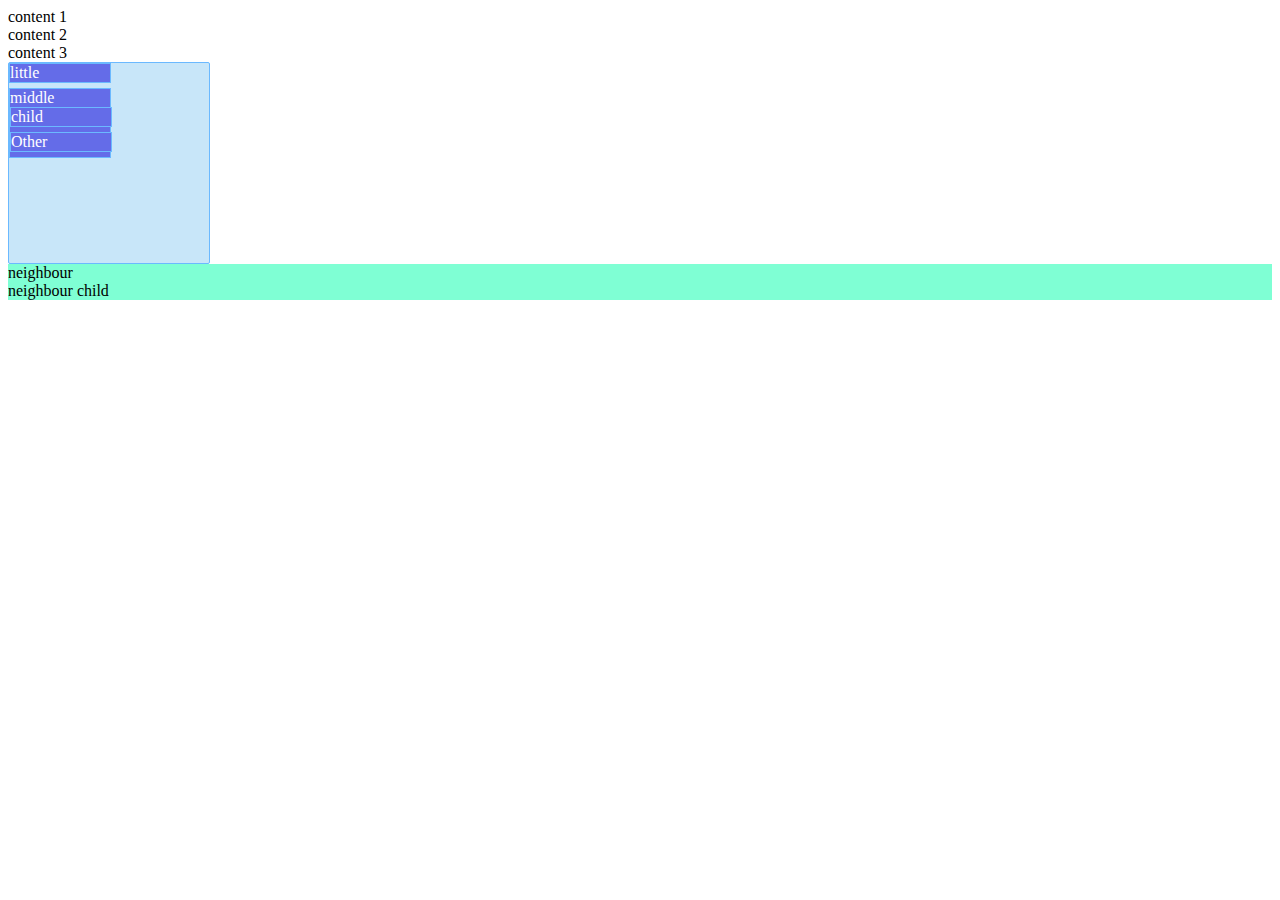
<file: javaScript/eventBubbling/index.html>
<!DOCTYPE html>
<html>

  <head>
    <link rel="stylesheet" href="style.css">
    <script src="script.js"></script>
  </head>

  <body onload="onLoadFunction()">
      <div class = "image">content 1</div>
  <div class = "image">content 2</div>
  <div class = "image">content 3</div>
    <div id="parent">
      <div id ="little">
        little
      </div>
      <div id ="middle">
        middle
        <div id="child">
            child
          </div>
          <div id="other">
            Other
          </div>
      </div>
  
    </div>
    <div id="neighbour">
      neighbour
      <div id="nChild">
        neighbour child
      </div>
    </div>
  </body>

</html>
</file>
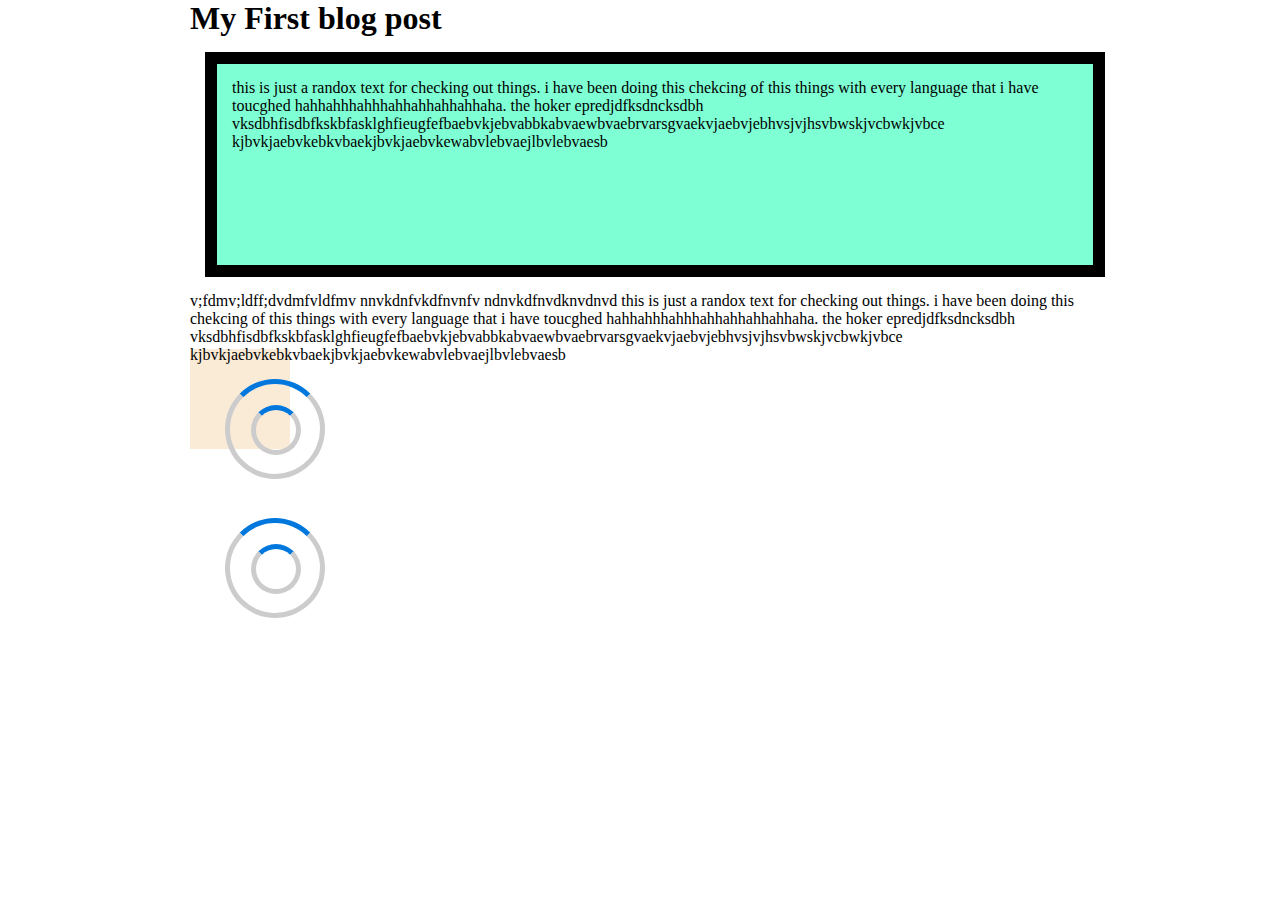
<file: javaScript/udemy/index.html>
<html>
 <div class="container">
    <head>
        <title>My First blog post</title>
    </head>
    <body>
        <h1>My First blog post</h1>
    </body>
    <p class="p1">
        this is just a randox text for checking out things. i have been doing this chekcing of this things
         with every language that i have toucghed hahhahhhahhhahhahhahhahhaha. the hoker epredjdfksdncksdbh
         vksdbhfisdbfkskbfasklghfieugfefbaebvkjebvabbkabvaewbvaebrvarsgvaekvjaebvjebhvsjvjhsvbwskjvcbwkjvbce
         kjbvkjaebvkebkvbaekjbvkjaebvkewabvlebvaejlbvlebvaesb
    </p>
    <p class="p2">
        v;fdmv;ldff;dvdmfvldfmv nnvkdnfvkdfnvnfv ndnvkdfnvdknvdnvd
        this is just a randox text for checking out things. i have been doing this chekcing of this things
         with every language that i have toucghed hahhahhhahhhahhahhahhahhaha. the hoker epredjdfksdncksdbh
         vksdbhfisdbfkskbfasklghfieugfefbaebvkjebvabbkabvaewbvaebrvarsgvaekvjaebvjebhvsjvjhsvbwskjvcbwkjvbce
         kjbvkjaebvkebkvbaekjbvkjaebvkewabvlebvaejlbvlebvaesb
    </p>
    <div class="author" style="background-color: antiquewhite;">
        <div class="spinner">
            <div class="spinner-inside"></div>
        </div>
    </div>
<br>
<br>
<br>
    <div class="author">
        <div class="spinner">
            <div class="spinner-inside"></div>
        </div>
    </div>
 </div>
 <div class="other-blog">

 </div>
 <!-- <div class="author">
     <div class="spinner"></div>
 </div> -->
</html>


<style>
    .author {
        border-color: 10px black;
        height: 100px;
        width: 100px;
    }
    .p1 {
        background-color: aquamarine;
        height: 25%;
        width: 100%;
        margin: 15px;
        padding: 15px;
        border: 12px solid;
        border-color: black;
        /* border-width: 10px; */
        box-sizing: border-box;
    }

    * {
        margin: 0;
        padding: 0;
        box-sizing: border-box;
    }

    .container {
        width: 900px;
        margin-left: auto;
        margin-right: auto;
    }

    .spinner {
        box-sizing: border-box;
  position: relative;
  top: 30%;
  left: 50%;
  width: 100px;
  height: 100px;
  margin-top: -15px;
  margin-left: -15px;
  border-radius: 50%;
  border: 5px solid #ccc;
  border-top-color: #07d;
  animation: spinner .6s linear infinite;
    }

    .spinner-inside {
        box-sizing: border-box;
  position: relative;
  /* top: 50%;
  left: 50%; */
  width: 50px;
  height: 50px;
  margin-top: 23%;
  margin-left: 23%;
  border-radius: 50%;
  border: 5px solid #ccc;
  border-top-color: #07d;
  animation: spinner1 .6s linear infinite;
    }

    /* .spinner {
  box-sizing: border-box;
  position: absolute;
  top: 30%;
  left: 50%;
  width: 50px;
  height: 50px;
  margin-top: -15px;
  margin-left: -15px;
  border-radius: 50%;
  border: 5px solid #ccc;
  border-top-color: #07d;
  animation: spinner .6s linear infinite;
} */
@keyframes spinner {
  to {transform: rotate(-360deg);}
}
@keyframes spinner1 {
  to {transform: rotate(-360deg);}
}
</style>
</file>
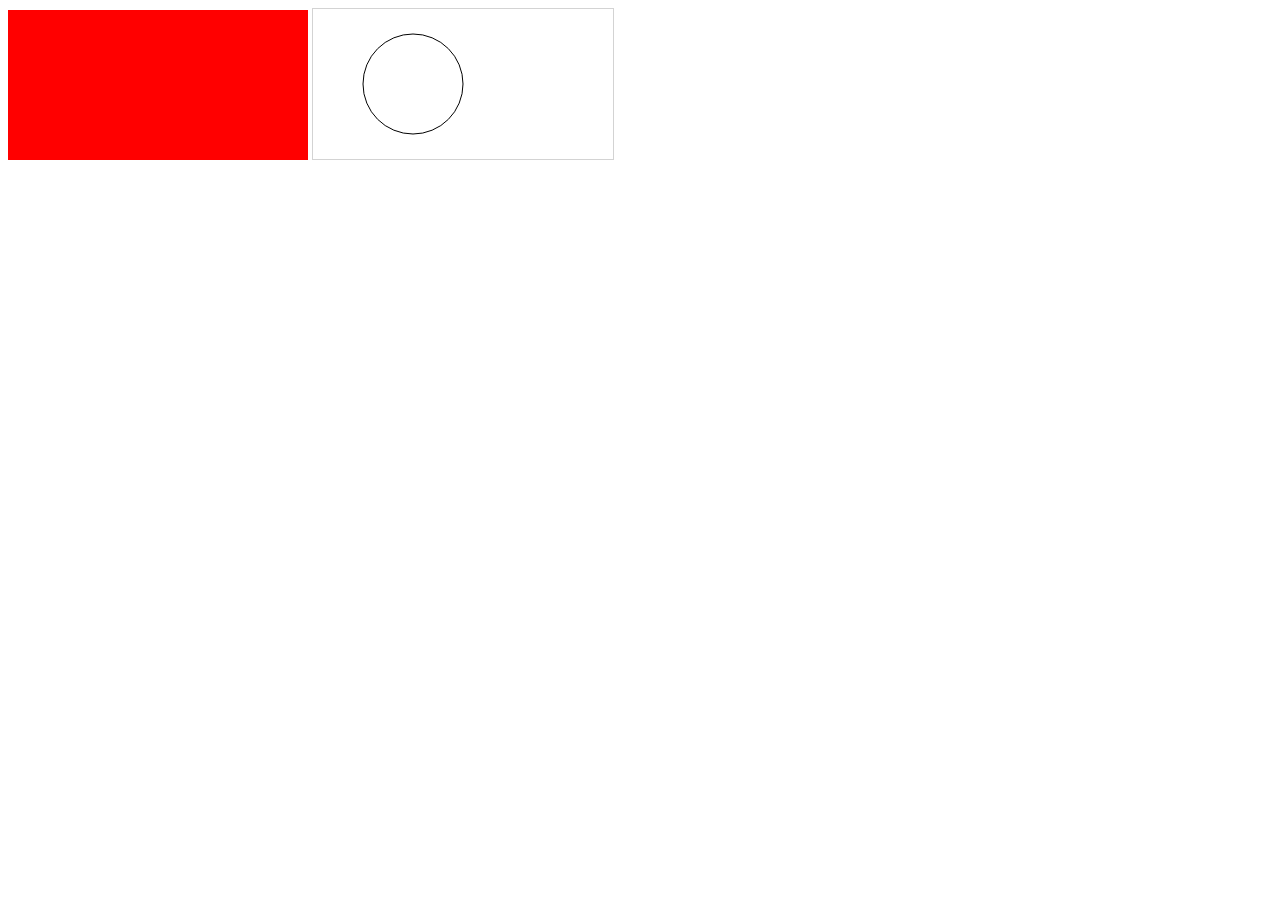
<file: html/circle.html>
<!DOCTYPE html>
<html>
<body>

<svg>
  <circle cx="50" cy="50" r="300" stroke="black" stroke-width="3" fill="red" />
  Sorry, your browser does not support inline SVG.  
</svg> 
 
</body>
</html>



<!DOCTYPE html>
<html>
<body>

<canvas id="myCanvas" width="300" height="150" style="border:1px solid #d3d3d3;">
Your browser does not support the HTML5 canvas tag.</canvas>

<script>
var c = document.getElementById("myCanvas");
var ctx = c.getContext("2d");
ctx.beginPath();
ctx.arc(100, 75, 50, 0, 2 * Math.PI);
ctx.stroke();
</script> 

</body>
</html>
</file>
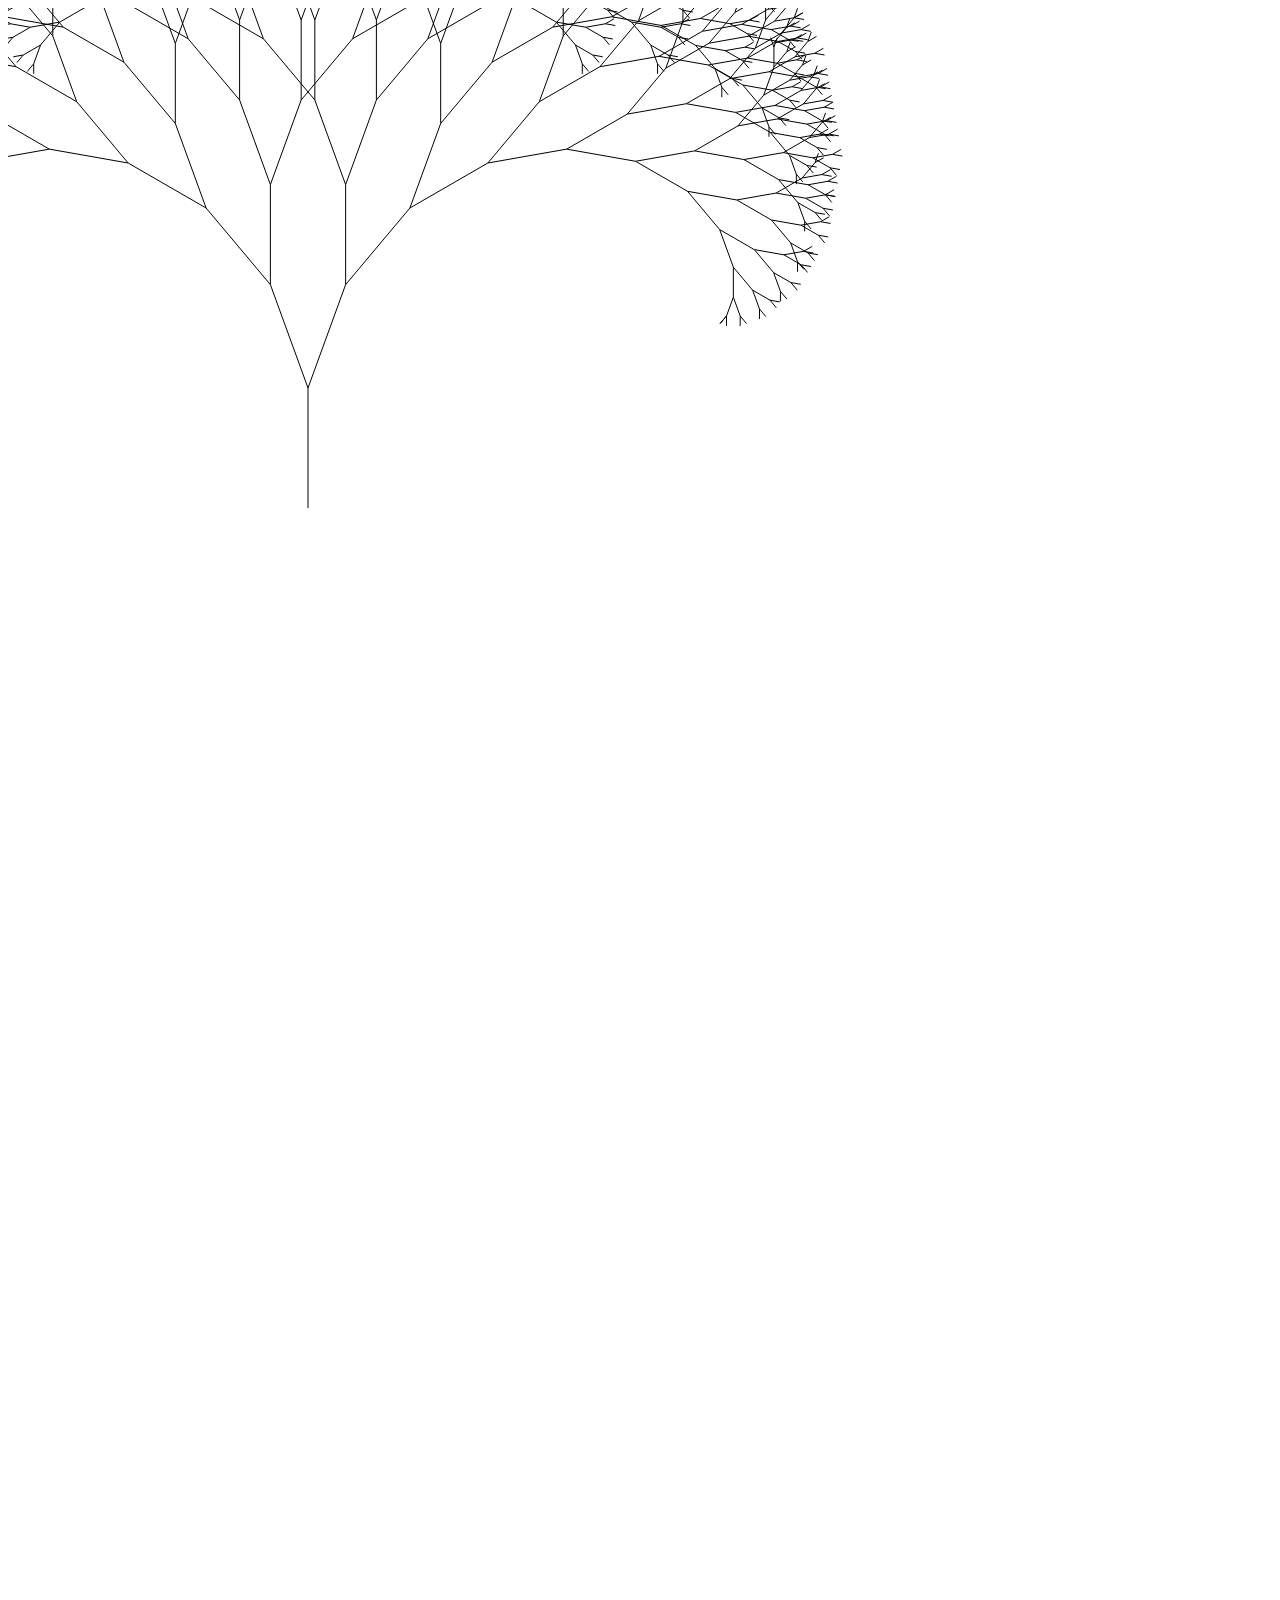
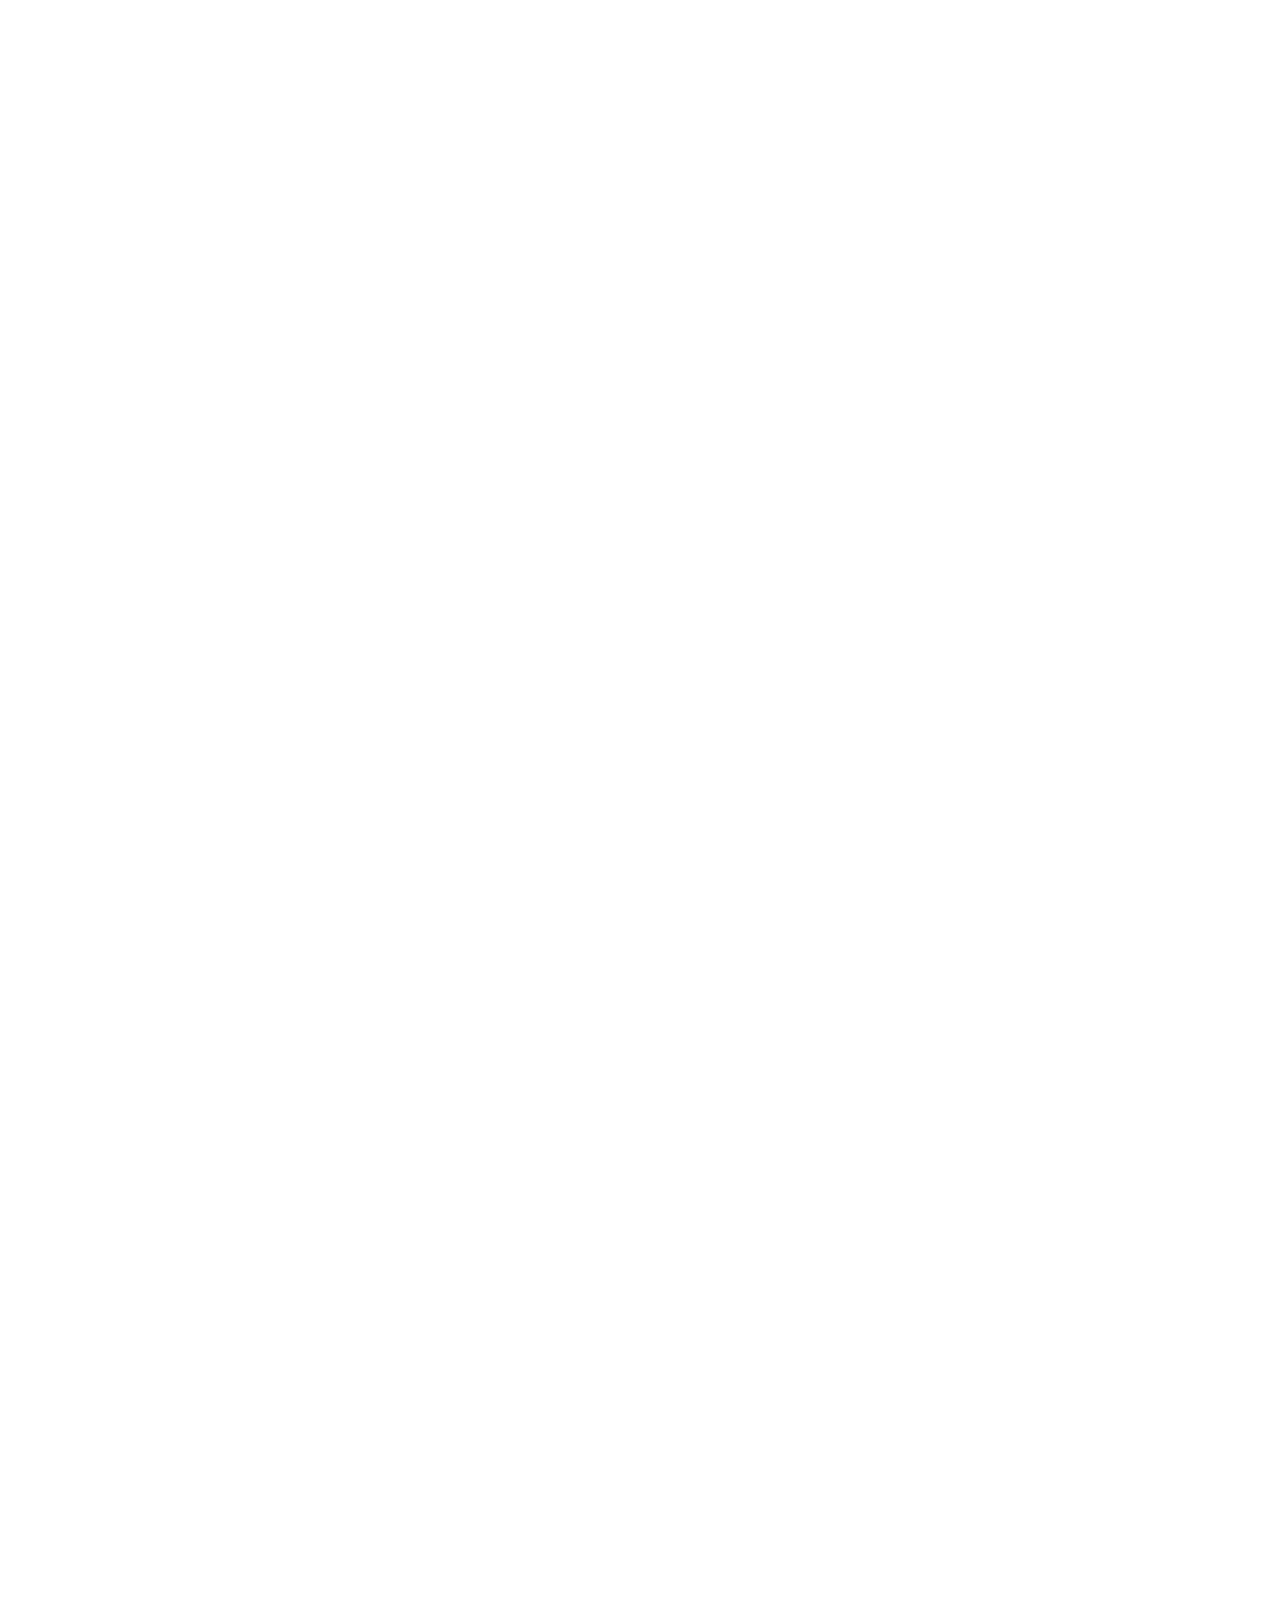
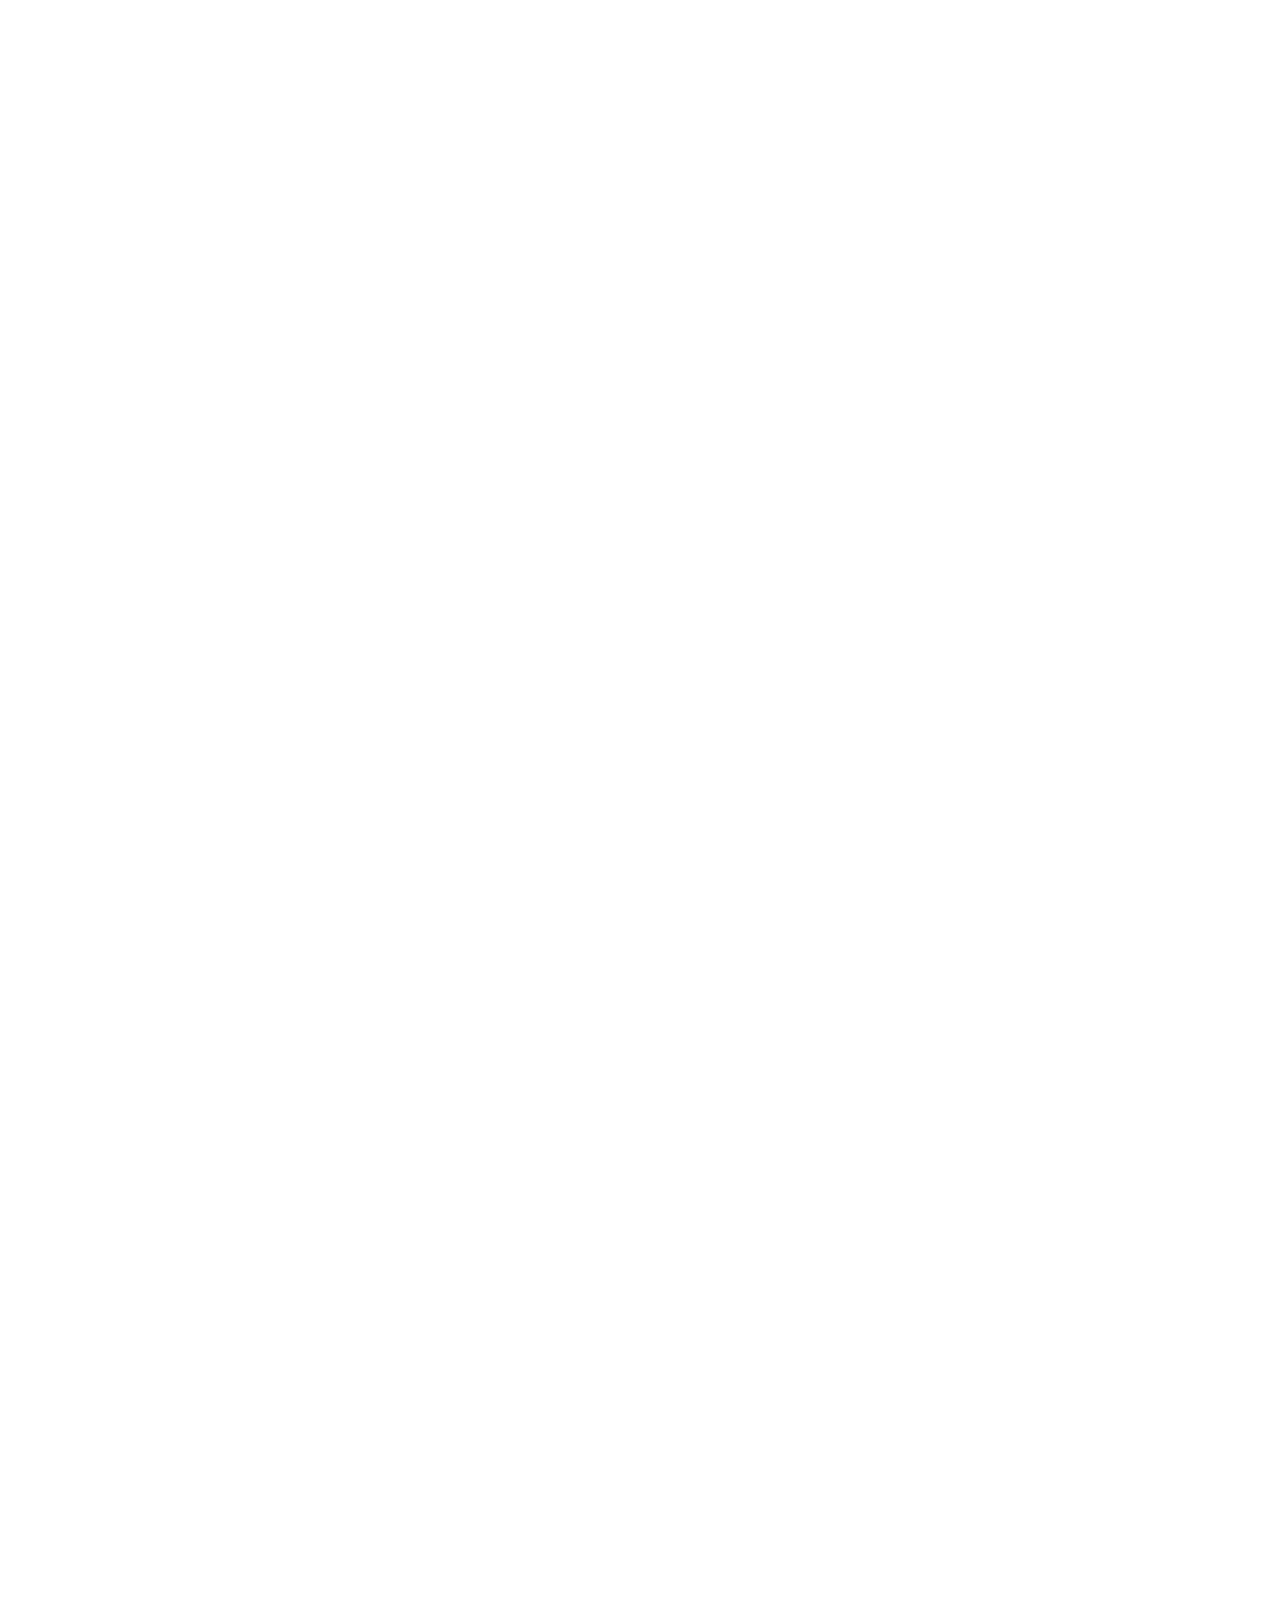
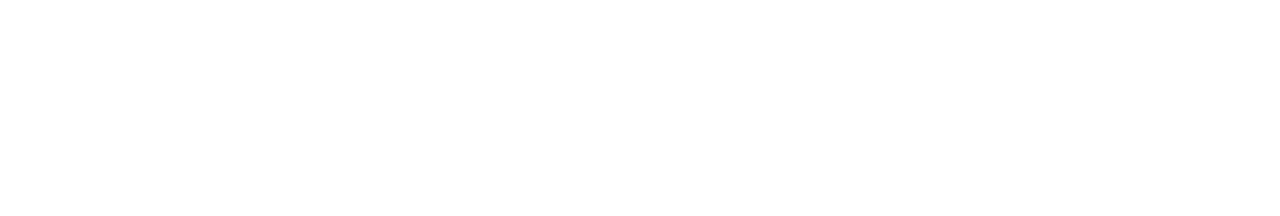
<file: javaScript/fractal.html>
<html>
<body>
<canvas id="canvas" width="6000" height="5000"></canvas>

<script type="text/javascript">
var elem = document.getElementById('canvas');
var context = elem.getContext('2d');

context.fillStyle = '#C0C0C0';
context.lineWidth = 1;

var deg_to_rad = Math.PI / 180.0;
var depth = 12;

function drawLine(x1, y1, x2, y2, brightness){
  context.moveTo(x1, y1);
  context.lineTo(x2, y2);
}

function drawTree(x1, y1, angle, depth){
  if (depth !== 0){
    var x2 = x1 + (Math.cos(angle * deg_to_rad) * depth * 10.0);
      const y2 = y1 + (Math.sin(angle * deg_to_rad) * depth * 10.0);
      drawLine(x1, y1, x2, y2, depth);
    drawTree(x2, y2, angle - 20, depth - 1);
    drawTree(x2, y2, angle + 20, depth - 1);
  }
}

context.beginPath();
drawTree(300, 500, -90, depth);
context.closePath();
context.stroke();
</script>

</body>
</html>
</file>
<file: javaScript/eventBubbling/style.css>
/* Styles go here */
#child, #other, #middle, #little{
  width:100px;
  cursor:pointer;
  margin-bottom:5px;
  background-color:#646ce8;
  border:1px solid #6bb9ff;
  color:#fff;
}

#parent{
  width:200px;
  height:200px;
  background-color:#c8e6f9;
  border-radius: 2px;
  border: 1px solid #6bb9ff;
}

#neighbour{
 cursor: pointer;
 background-color: aquamarine;
}
</file>
